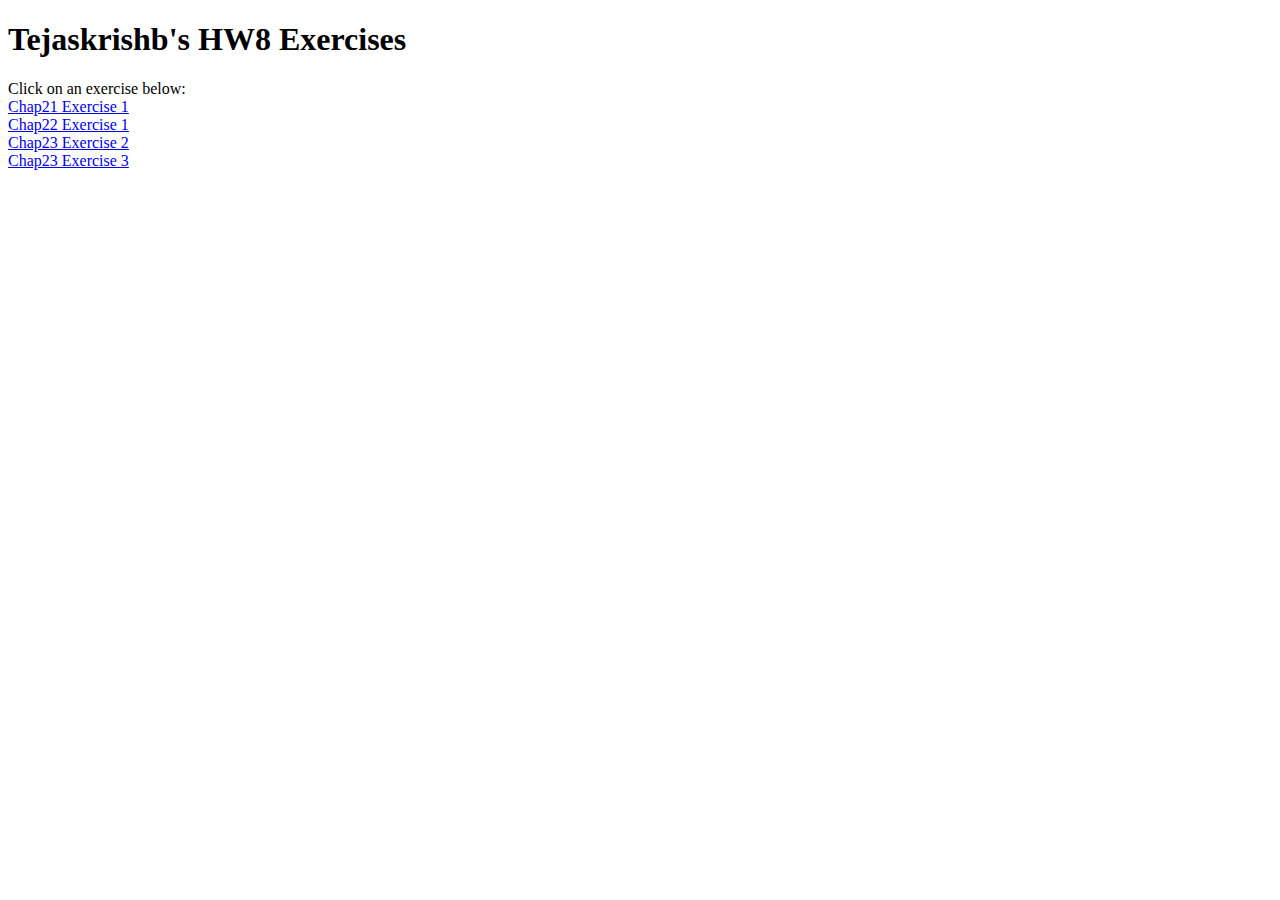
<file: index.html>
<!DOCTYPE html>
<html lang="en">
<head>
    <meta charset="UTF-8">
    <meta name="viewport" content="width=device-width, initial-scale=1.0">
    <title>Tejaskrishb's HW8</title>
</head>
<body>
    <h1>Tejaskrishb's HW8 Exercises</h1>
    Click on an exercise below:<br>
    <a href="html/chap21ex1.html">Chap21 Exercise 1</a><br>
    <a href="html/chap22ex1.html">Chap22 Exercise 1</a><br>
    <a href="html/chap23ex2.html">Chap23 Exercise 2</a><br>
    <a href="html/chap23ex3.html">Chap23 Exercise 3</a><br>
</body>
</html>
</file>
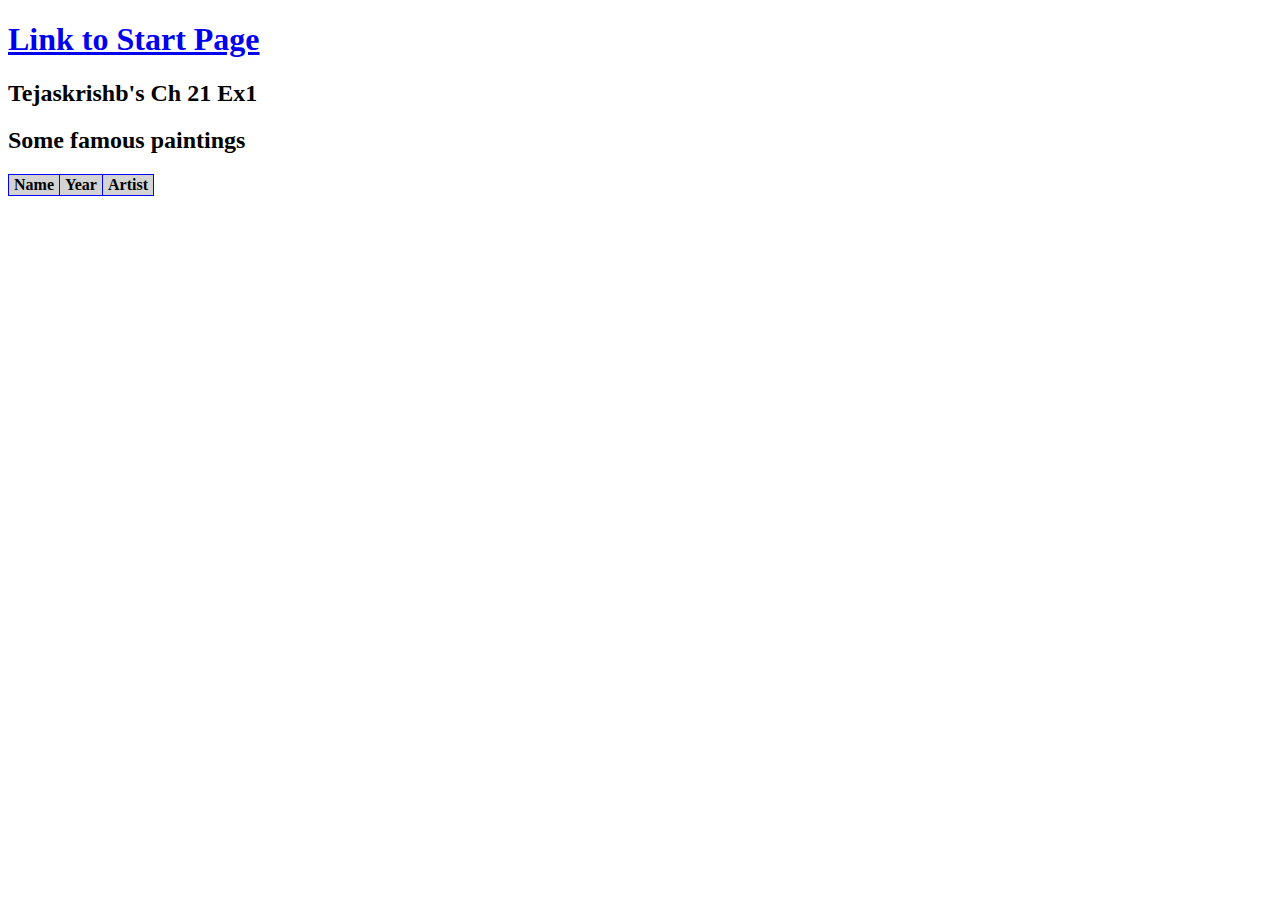
<file: html/CH21- EX1.html>
<!DOCTYPE html>
<html lang="en">
<head>
    <meta charset="UTF-8">
    <meta name="viewport" content="width=device-width, initial-scale=1.0">
    <link rel="stylesheet" href="../css/styles.css">
    <title>Tejaskrishb Ch 21 Ex1</title>
</head>
<body>
    
    <h1><a href="../index.html">Link to Start Page</a></h1>
    <h2>Tejaskrishb's Ch 21 Ex1</h2>

    <h2>Some famous paintings</h2>
    <table id="paintings">
        <tr>
            <th>Name</th>
            <th>Year</th>
            <th>Artist</th>
        </tr>
    </table>

    <script src="../js/chap21ex1.js"></script>
</body>
</html>
</file>
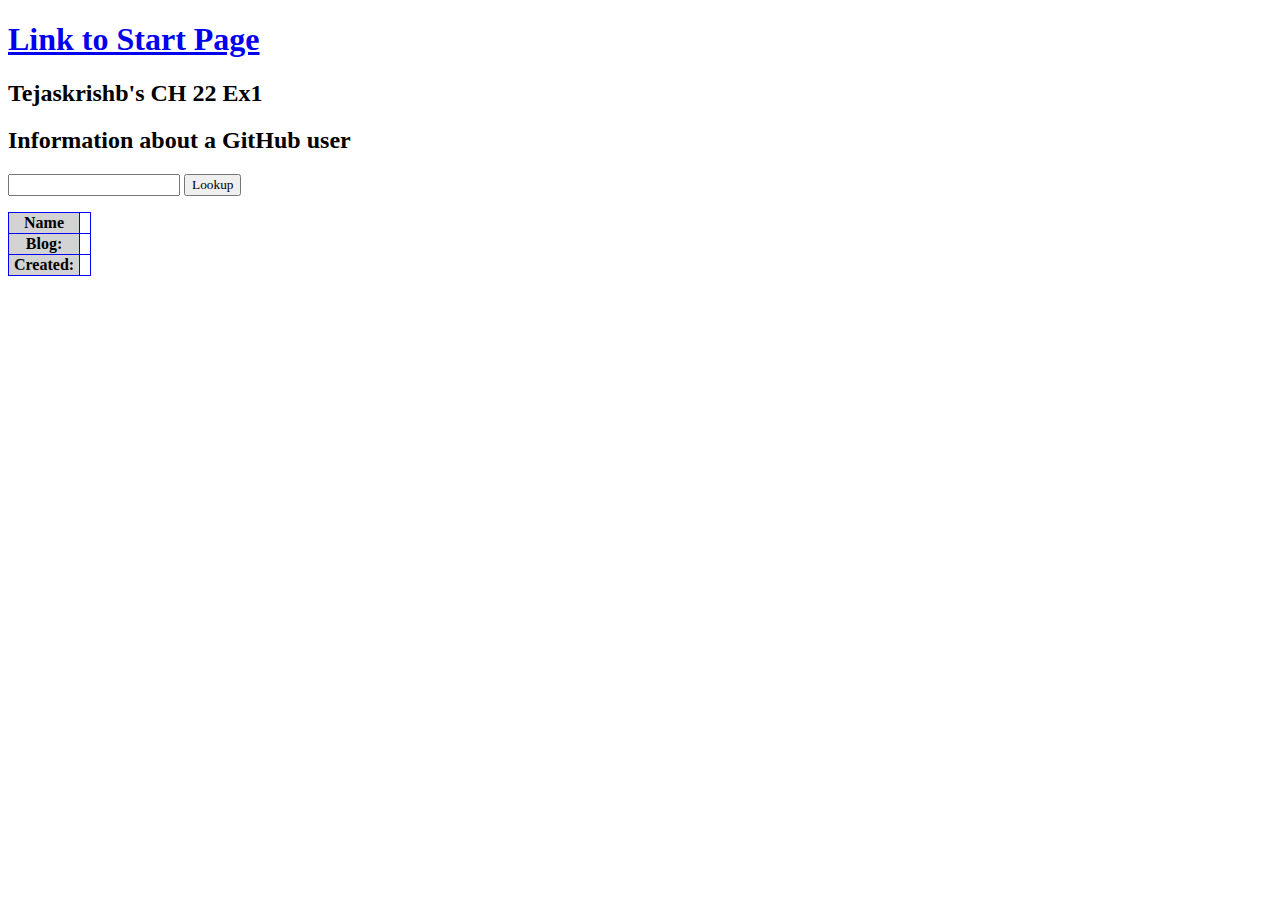
<file: html/CH22- EX2.html>
<!DOCTYPE html>
<html lang="en">
<head>
    <meta charset="UTF-8">
    <meta name="viewport" content="width=device-width, initial-scale=1.0">
    <link rel="stylesheet" href="../css/styles.css">
    <title>Tejaskrishb's CH 22 Ex1</title>
</head>
<body>
    
    <h1><a href="../index.html">Link to Start Page</a></h1>
    <h2>Tejaskrishb's CH 22 Ex1</h2>

    <h2>Information about a GitHub user</h2>
    <form onSubmit="return performFormLookup();">
        <input id="username" type="text" name="username"/>
        <button type="submit">Lookup</button>
    </form>
    
    <div id="profile">
        <p id="picture-container"></p>
        <table>
            <tr>
              <th>Name</th>
              <td id="name-container"></td>
            </tr>
            <tr>
              <th>Blog:</th>
              <td id="blog-container"></td>
            </tr>
            <tr>
              <th>Created:</th>
              <td id="created-container"></td>
            </tr>
        </table>
    </div>

    <script src="../js/chap22ex1.js"></script>
</body>
</html>
</file>
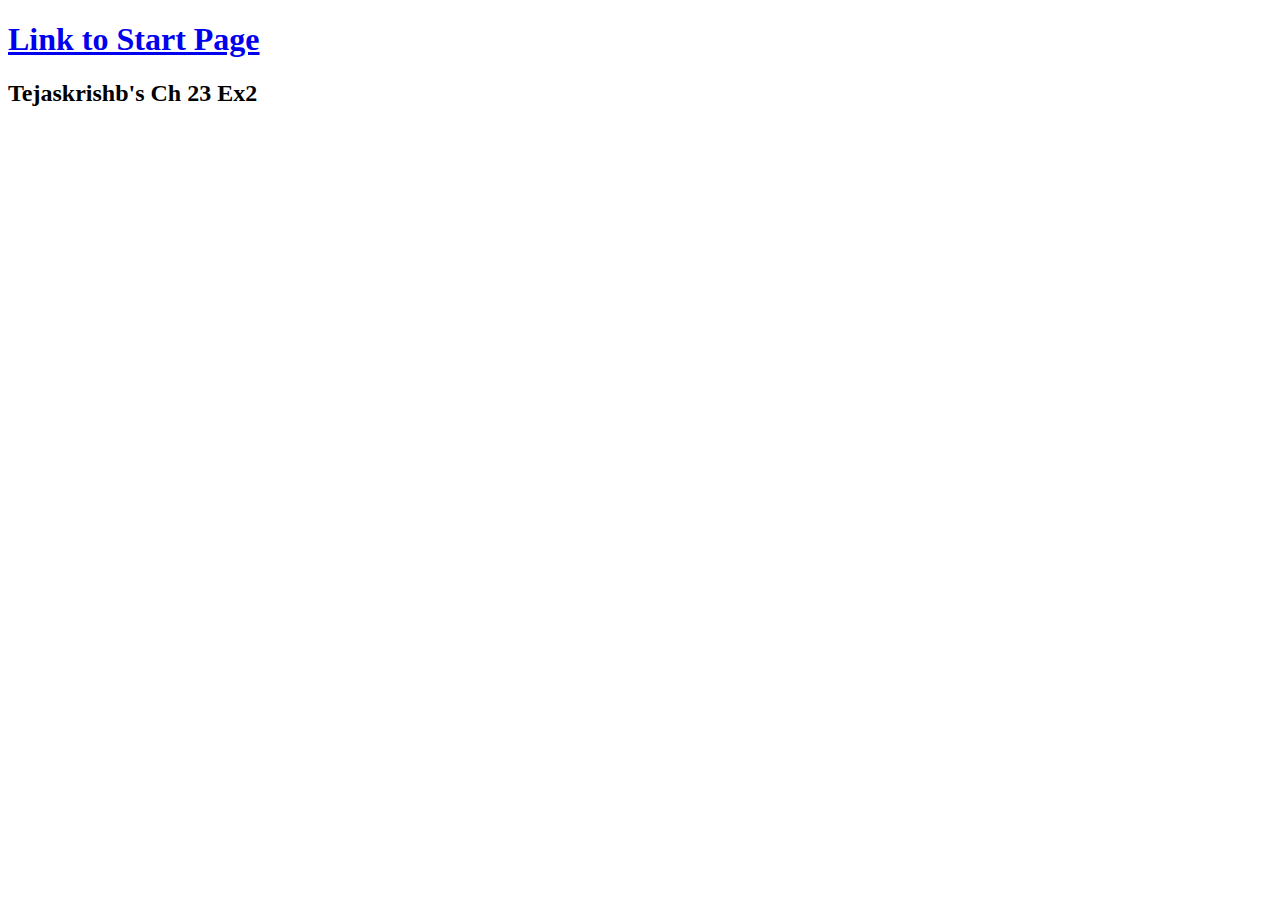
<file: html/CH23- EX3.html>
<!DOCTYPE html>
<html lang="en">
<head>
    <meta charset="UTF-8">
    <meta name="viewport" content="width=device-width, initial-scale=1.0">
    <link rel="stylesheet" href="../css/styles.css">
    <title>Tejaskrishb's Ch 23 Ex2</title>
</head>
<body>
    
    <h1><a href="../index.html">Link to Start Page</a></h1>
    <h2>Tejaskrishb's Ch 23 Ex2</h2>
 
    <script src="../js/chap23ex2.js"></script>
</body>
</html>
</file>
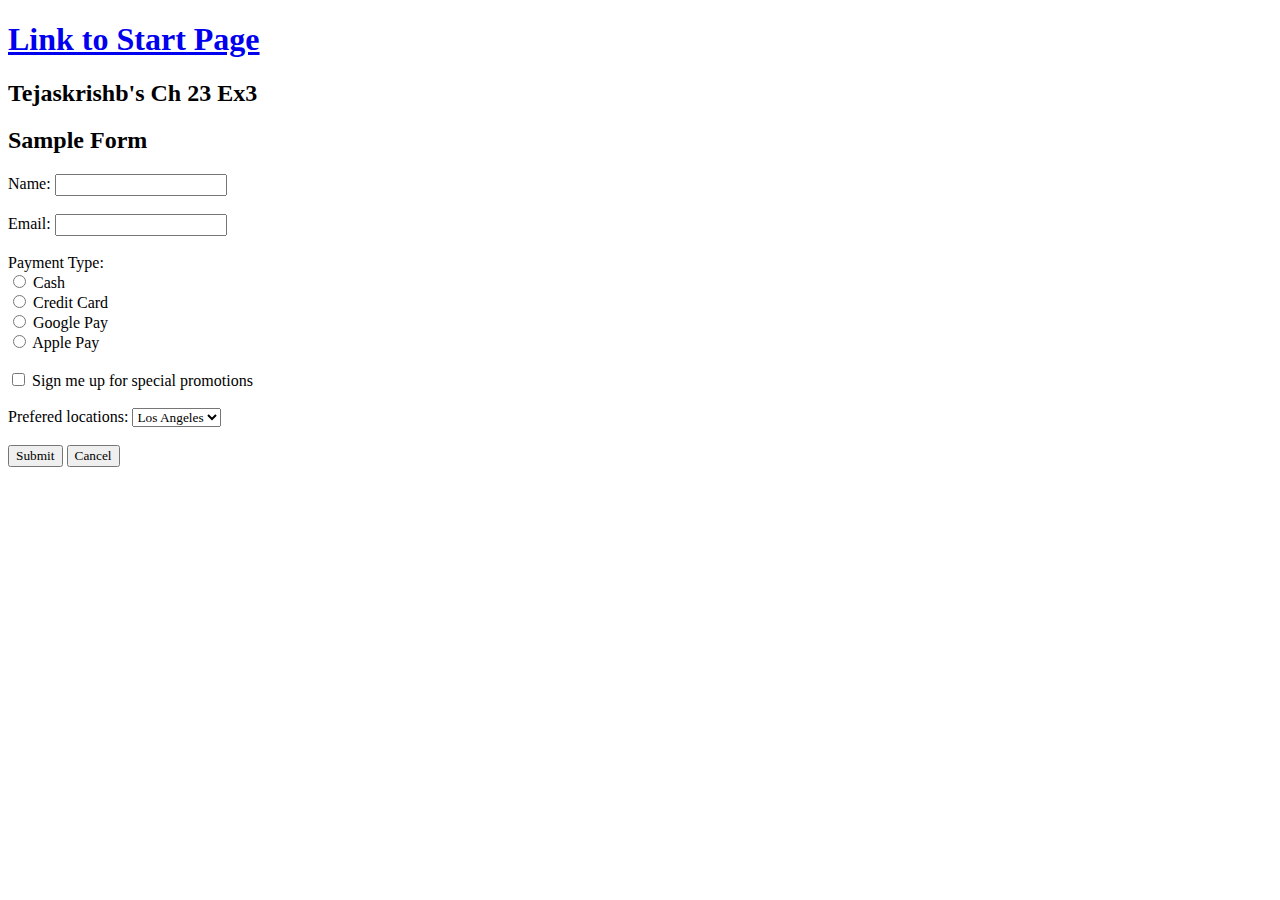
<file: html/CH24- EX4.html>
<!DOCTYPE html>
<html lang="en">
<head>
    <meta charset="UTF-8">
    <meta name="viewport" content="width=device-width, initial-scale=1.0">
    <link rel="stylesheet" href="../css/styles.css">
    <title>Tejaskrishb's Ch 23 Ex3</title>
</head>
<body>
    
    <h1><a href="../index.html">Link to Start Page</a></h1>
    <h2>Tejaskrishb's Ch 23 Ex3</h2>

    <h2>Sample Form</h2>
    <form id="sample-form" enctype="multipart/form-data" onSubmit="return false;">
        
        <label for="name">Name:</label>
        <input type="text" id="name" name="name" value=""><br><br>
        <label for="email">Email:</label>
        <input type="text" id="email" name="email" value=""><br><br>

        <label for="payment">Payment Type:</label><br>
        
        <input type="radio" id="payment-cash" name="payment" value="payment-cash">
        <label for="payment-cash">Cash</label><br>

        <input type="radio" id="payment-credit" name="payment" value="payment-credit">
        <label for="payment-credit">Credit Card</label><br>

        <input type="radio" id="payment-google" name="payment" value="payment-google">
        <label for="payment-google">Google Pay</label><br>

        <input type="radio" id="payment-apple" name="payment" value="payment-apple">
        <label for="payment-apple">Apple Pay</label><br><br>

        <input type="checkbox" id="promotion" name="promotion" value="on">
        <label for="promotion">Sign me up for special promotions</label><br><br>

        <label for="location">Prefered locations:</label>
        <select name="location" id="location">
            <option value="location-losangeles" selected>Los Angeles</option>
            <option value="location-sanfrancisco">sanfrancisco</option>
            <option value="location-sanJose">sanJose</option>
            <option value="location-sandiego">San Diego</option>
        </select><br><br>

        <button id="submit-button" type="submit">Submit</button>
        <button id="cancel-button" type="cancel">Cancel</button>
    </form>
    
    <div id="output"></div>
    
    <script src="../js/chap23ex3.js"></script>
</body>
</html>
</file>
<file: css/styles.css>
* {
    font-family: "Calibri";
}

table {
    border: 1px solid blue;
    border-collapse: collapse;
}

th {
    border: 1px solid blue;
    background-color: lightgray;
    padding-left: 5px;
    padding-right: 5px;
}

td {
    border: 1px solid blue;
    padding-left: 5px;
    padding-right: 5px;
}
</file>
